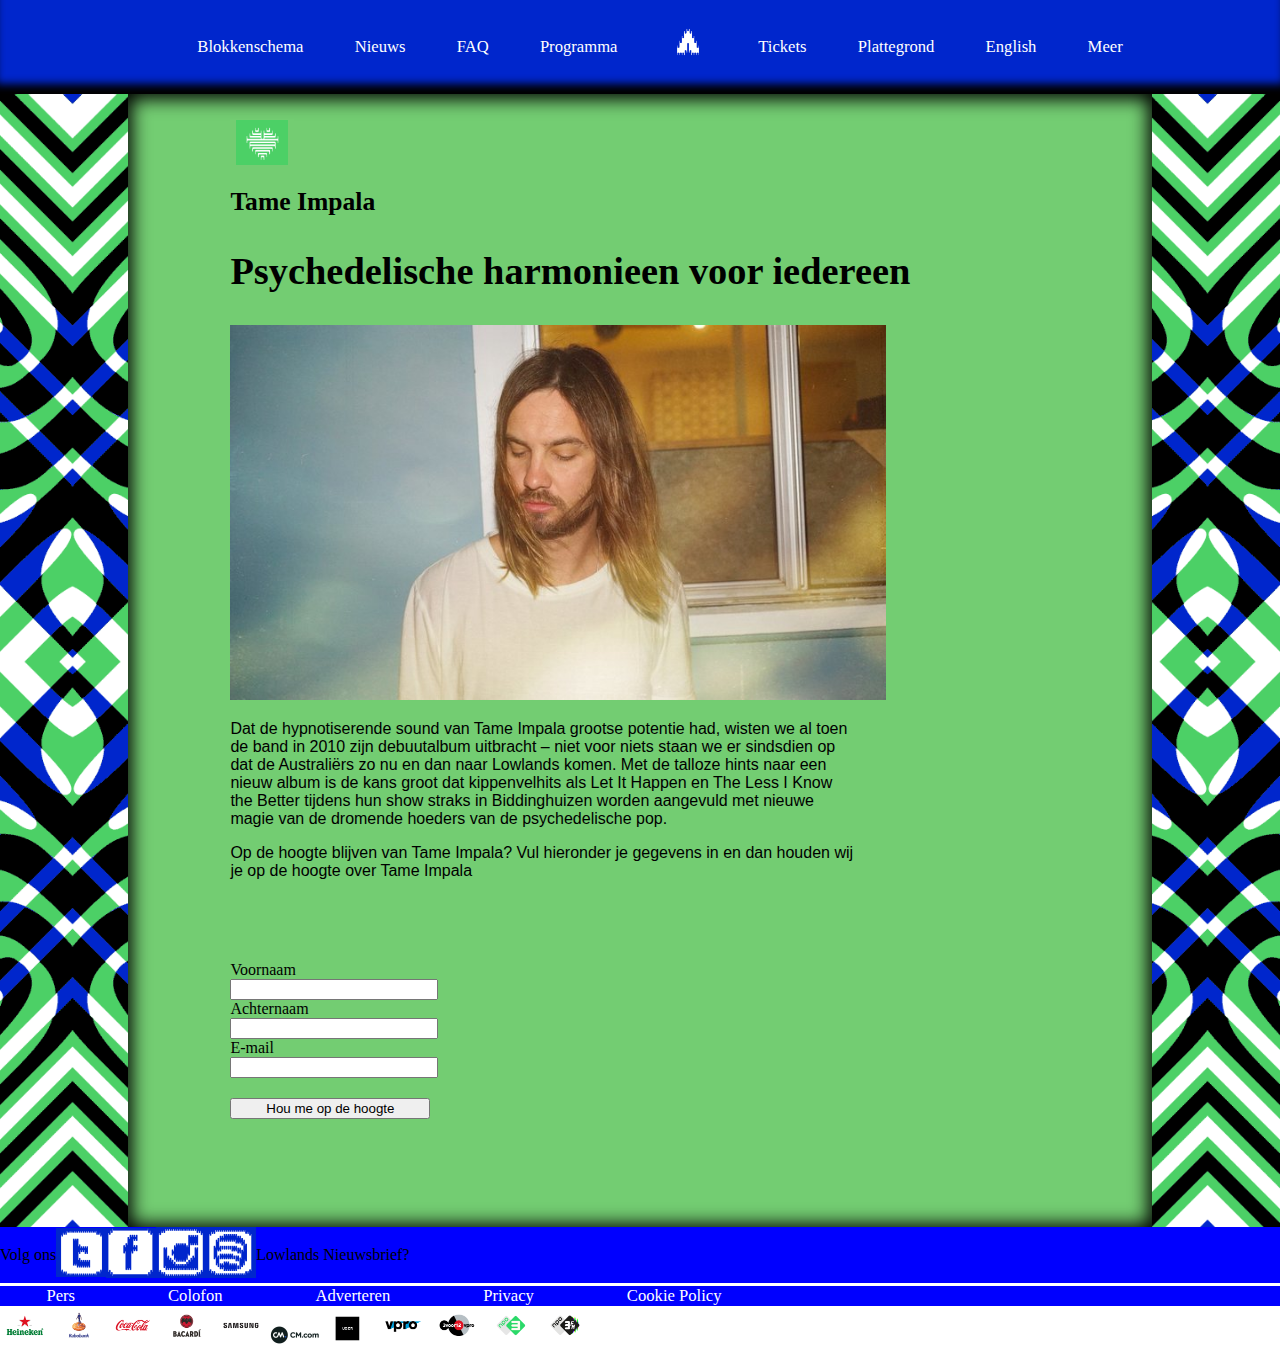
<file: Lowlands/html/tameimpala.html>
<!DOCTYPE html>
<html lang="en">

<head>
    <meta charset="UTF-8">
    <title>Tame Impala detailpagina</title>
    <link rel="stylesheet" href="../css/styleartiest.css">
</head>

<body>
    <header>
        <nav>
            <ul>
                <li> <a href="">Blokkenschema</a></li>
                <li> <a href="">Nieuws</a></li>
                <li> <a href="">FAQ</a></li>
                <li> <a href="">Programma</a></li>
                <li> <a href="../html/index.html"><img src="../img/iconen/homelogo.png" alt=""></a></li>
                <li> <a href="">Tickets</a></li>
                <li> <a href="">Plattegrond</a></li>
                <li> <a href="">English</a></li>
                <li> <a href="">Meer</a></li>
            </ul>
        </nav>
    </header>

    <main>

        <article>
            <button> <img src="../img/iconen/like.png" alt="Hartje"></button>


            <h1> Tame Impala</h1>
            <h2> Psychedelische harmonieen voor iedereen</h2>
            <img src="../img/artiesten/impala.jpg" alt="">
            <p> Dat de hypnotiserende sound van Tame Impala grootse potentie had, wisten we al toen de band in 2010 zijn debuutalbum uitbracht – niet voor niets staan we er sindsdien op dat de Australiërs zo nu en dan naar Lowlands komen. Met de talloze hints naar een nieuw album is de kans groot dat kippenvelhits als Let It Happen en The Less I Know the Better tijdens hun show straks in Biddinghuizen worden aangevuld met nieuwe magie van de dromende hoeders van de psychedelische pop.</p>

            <p> Op de hoogte blijven van Tame Impala? Vul hieronder je gegevens in en dan houden wij je op de hoogte over Tame Impala</p>

            <form action="">
                <label for="voornaam"> Voornaam<input id="voornaam" type="text" name="voornaam"></label>

                <label for="achternaam"> Achternaam<input id="achternaam" type="text" name="achternaam"></label>

                <label for="mail"> E-mail<input id="mail" type="email" required="required"></label>

                <input type="submit" name="verstuur" value="Hou me op de hoogte">
            </form>

            <!--Form kennis uit Jon Ducket HTML & CSS-->

        </article>

    </main>

    <footer>
        <div id="socialennieuws">
            <p> Volg ons</p>
            <a href="https://twitter.com/Rapid_Razor_Bob"><img src="../img/iconen/footertwitter.png" alt="Twittericoon"></a>
            <a href="https://www.facebook.com/LowlandsFest"><img src="../img/iconen/footerfacebook.png" alt="Facebookicoon"></a>
            <a href="https://www.instagram.com/lowlands_fest/"><img src="../img/iconen/footerinsta.png" alt="Instagramicoon"></a>
            <a href="https://open.spotify.com/user/lowlands_festival"><img src="../img/iconen/footerspotify.png" alt="Spotifyicoon"></a>
            <p> Lowlands Nieuwsbrief?</p>
        </div>

        <div id="info">
            <a href="">Pers</a>
            <a href="">Colofon</a>
            <a href="">Adverteren</a>
            <a href="">Privacy</a>
            <a href="">Cookie Policy</a>
        </div>


        <div id="bedrijven">
            <a href=""><img src="../img/bedrijven/heineken.png" alt="Logo Heineken"></a>
            <a href=""><img src="../img/bedrijven/rabo.png" alt="Logo Rabobank"></a>
            <a href=""><img src="../img/bedrijven/cola.png" alt=" Logo Coca Cola"></a>
            <a href=""><img src="../img/bedrijven/bacardi.png" alt="Logo Bacardi"></a>
            <a href=""><img src="../img/bedrijven/samsung.png" alt="Logo Samsung"></a>
            <a href=""><img src="../img/bedrijven/cm.jpg" alt="Logo CM"></a>
            <a href=""><img src="../img/bedrijven/uber.png" alt="Logo Uber"></a>
            <a href=""><img src="../img/bedrijven/vpro.png" alt="Logo VPRO"></a>
            <a href=""><img src="../img/bedrijven/drievoortwaalf.png" alt="Logo Drie voor Twaalf"></a>
            <a href=""><img src="../img/bedrijven/npo.png" alt="Logo NPO3"></a>
            <a href=""><img src="../img/bedrijven/driefm.png" alt="Logo 3FM"></a>
        </div>

    </footer>

</body>

</html>
</file>
<file: Lowlands/css/styleartiest.css>
@font-face {
    font-family: solid;
    src: url(../font/solid.ttf);
}
/*
@font-face kennis
Bron: https://www.w3schools.com/cssref/css3_pr_font-face_rule.asp*/

body {
    margin: 0;
    padding: 0;
    font-family: solid;
}

p {
    font-family: sans-serif ;
    max-width: 70ch ;
}

/* Navigatie en header*/

ul {
    list-style-type: none;
    display: flex;
    justify-content: center;
    margin: 0;
    align-items: center;
    box-shadow: inset 0px -14px 8px -4px rgba(0, 0, 0, 1);
    background-color: #0026cc;
    overflow-x: scroll;
}

/* 
box-shadow kennis
Bron: https://www.cssmatic.com/box-shadow 
overflow-x kennis
Bron: Nino Schelcher
*/

li {
    padding: 2vw;
}

h1 {
    font-size: 2vw ;
}

h2 {
    font-size: 3vw ;
}

a {
    font-size: 1.3vw;
    text-decoration: none;
    color: white;
}

a img {
    width: 3vw;
}

/*Body met content*/

main {
    background-image: url(../img/bodyachtergrond.png);
    background-size: contain;
    background-position: center;
}

article {
    background-color: #73cd72;
    box-shadow: inset 0px 1px 18px 4px rgba(0, 0, 0, 1);
    margin: 0 10%;
    padding: 2% 8%;
}

article img {
    width: 80%;
}

button img {
    width: 4vw;
}

a:hover {
    color: limegreen;
}

button {
    background-color: #73cd72;
    border: none;
    font-family: Solid;
    font-size: 1em;
    color: white;
}

form {
    margin: 10% 0 10% ;
    width: 40vw ;
}

input {
    width: 200px ;
}

input[type=submit] {
    margin-top: 20px ;
}
/* Selecteren van specifiek inputveld
Bron: https://www.w3schools.com/css/css_form.asp*/

label {
    margin-right: 100% ;
}

 {
    background-color: antiquewhite ;
}

/*Footer*/

footer {
    background-color: blue;
    width: 100% ;
}

footer p {
    font-family: solid ;
}

input {
    margin: 0 ;
}

#socialennieuws {
    display: flex;
    justify-content: flex-start;
    border-bottom: solid white;
    align-items: center ;
}

footer img {
    width: 50px ;
}

#info {
    display: flex;
    justify-content: space-around;
    width: 60vw;
}

#bedrijven {
    background-color: white;
}
</file>
